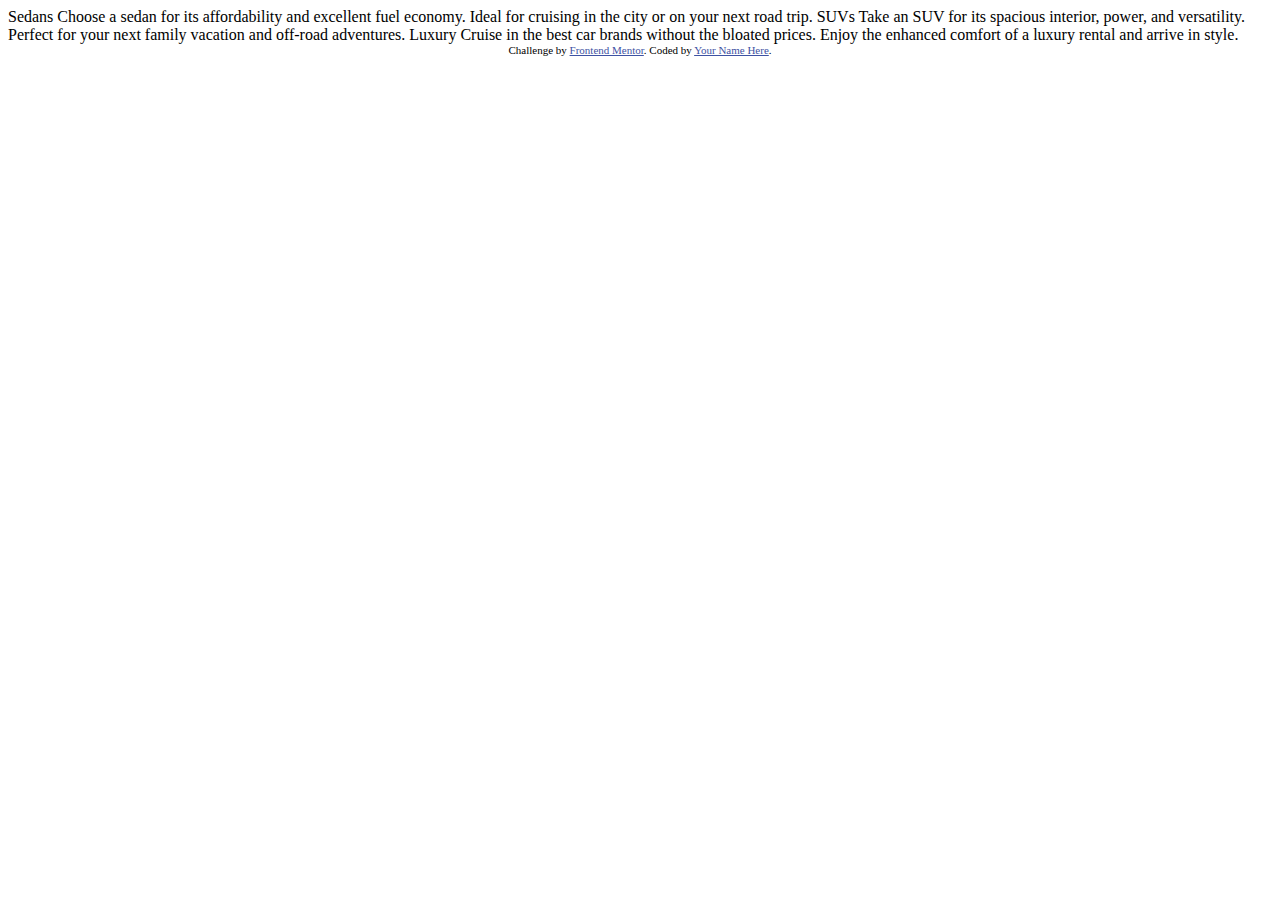
<file: 2 project/design/3-column-preview-card-component-main/index.html>
<!DOCTYPE html>
<html lang="en">
<head>
  <meta charset="UTF-8">
  <meta name="viewport" content="width=device-width, initial-scale=1.0"> <!-- displays site properly based on user's device -->

  <link rel="icon" type="image/png" sizes="32x32" href="./images/favicon-32x32.png">
  
  <title>Frontend Mentor | 3-column preview card component</title>

  <!-- Feel free to remove these styles or customise in your own stylesheet 👍 -->
  <style>
    .attribution { font-size: 11px; text-align: center; }
    .attribution a { color: hsl(228, 45%, 44%); }
  </style>
</head>
<body>
  
  Sedans
  Choose a sedan for its affordability and excellent fuel economy. Ideal for cruising in the city 
  or on your next road trip.

  SUVs
  Take an SUV for its spacious interior, power, and versatility. Perfect for your next family vacation 
  and off-road adventures.

  Luxury
  Cruise in the best car brands without the bloated prices. Enjoy the enhanced comfort of a luxury 
  rental and arrive in style.
  
  <div class="attribution">
    Challenge by <a href="https://www.frontendmentor.io?ref=challenge" target="_blank">Frontend Mentor</a>. 
    Coded by <a href="#">Your Name Here</a>.
  </div>
</body>
</html>
</file>
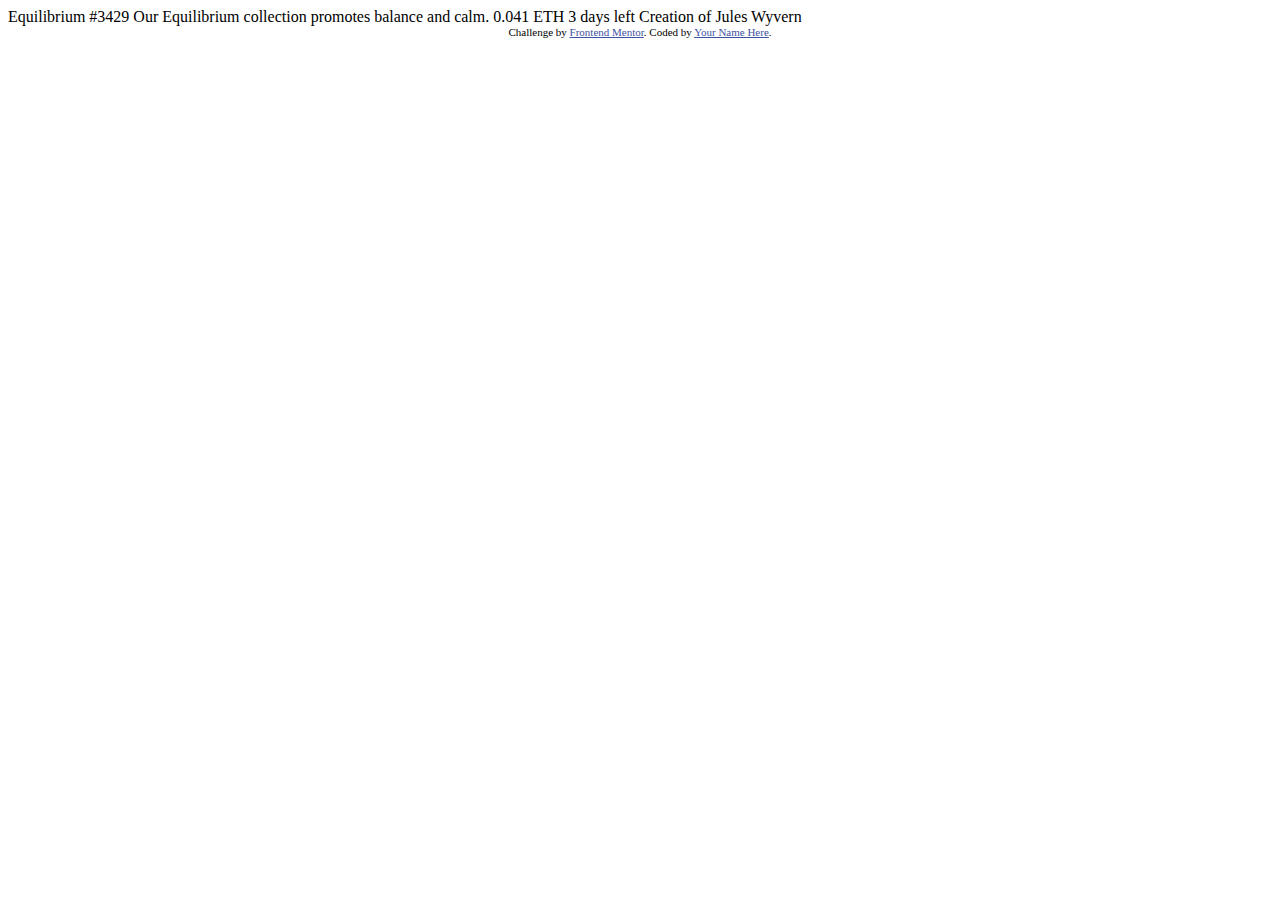
<file: projets/Css project/‏Shubham/Design file/index.html>
<!DOCTYPE html>
<html lang="en">
<head>
  <meta charset="UTF-8">
  <meta name="viewport" content="width=device-width, initial-scale=1.0"> <!-- displays site properly based on user's device -->

  <link rel="icon" type="image/png" sizes="32x32" href="./images/favicon-32x32.png">
  
  <title>Frontend Mentor | NFT preview card component</title>

  <!-- Feel free to remove these styles or customise in your own stylesheet 👍 -->
  <style>
    .attribution { font-size: 11px; text-align: center; }
    .attribution a { color: hsl(228, 45%, 44%); }
  </style>
</head>
<body>

  Equilibrium #3429

  Our Equilibrium collection promotes balance and calm.

  0.041 ETH
  3 days left
  
  Creation of Jules Wyvern

  <div class="attribution">
    Challenge by <a href="https://www.frontendmentor.io?ref=challenge" target="_blank">Frontend Mentor</a>. 
    Coded by <a href="#">Your Name Here</a>.
  </div>
</body>
</html>
</file>
